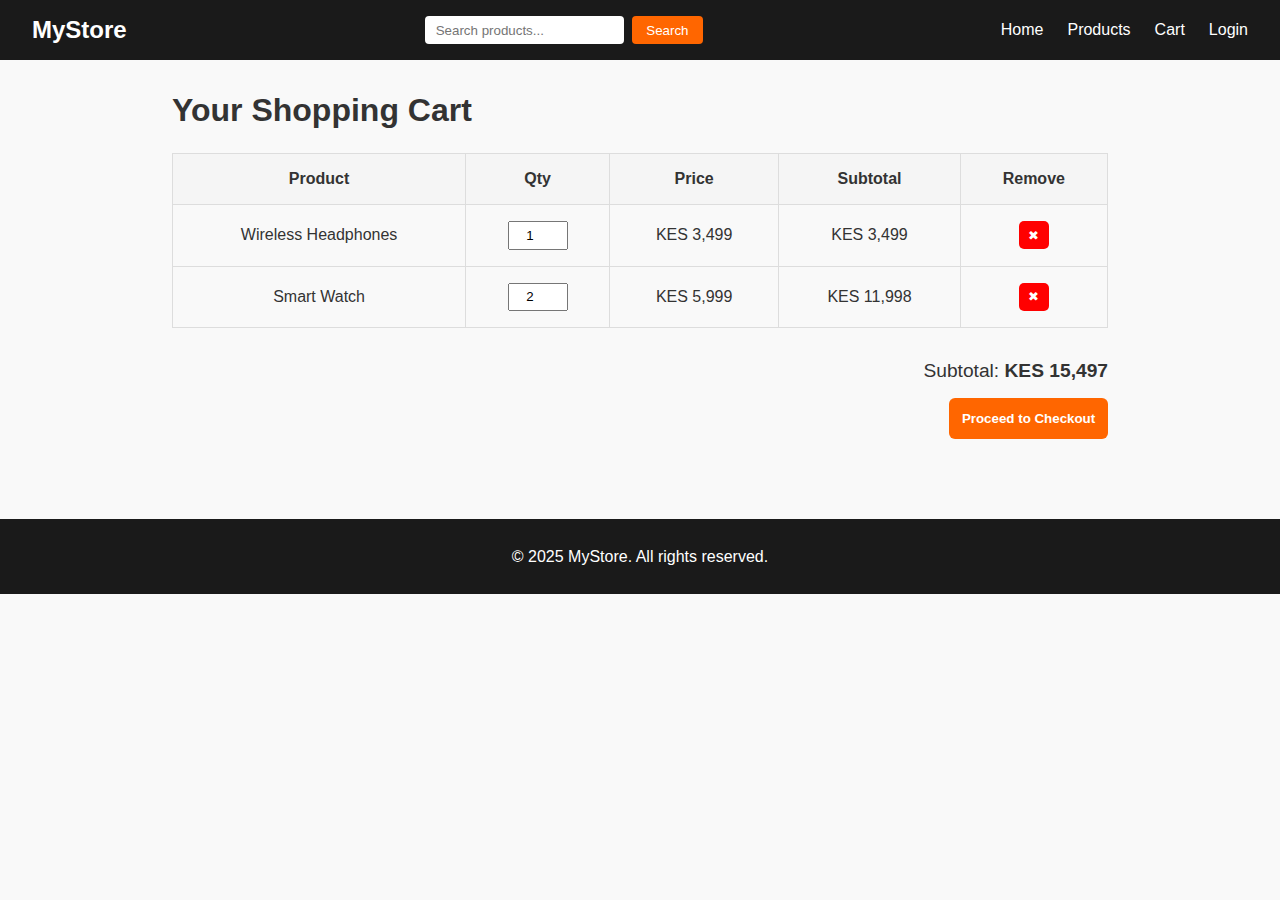
<file: cart.html>
<!DOCTYPE html>
<html lang="en">

<head>
    <meta charset="UTF-8" />
    <meta name="viewport" content="width=device-width, initial-scale=1.0" />
    <title>Your Cart - MyStore</title>
    <link rel="stylesheet" href="css/styles.css" />
</head>

<body>

    <!-- Header -->
    <header>
        <nav class="navbar">
            <div class="logo">MyStore</div>
            <div class="search-container">
                <input type="text" placeholder="Search products..." />
                <button type="submit">Search</button>
            </div>
            <ul class="nav-links">
                <li><a href="index.html">Home</a></li>
                <li><a href="products.html">Products</a></li>
                <li><a href="cart.html" class="active">Cart</a></li>
                <li><a href="login.html">Login</a></li>
            </ul>
        </nav>
    </header>

    <!-- Main Content -->
    <main class="cart-page">
        <h1>Your Shopping Cart</h1>

        <table class="cart-table">
            <thead>
                <tr>
                    <th>Product</th>
                    <th>Qty</th>
                    <th>Price</th>
                    <th>Subtotal</th>
                    <th>Remove</th>
                </tr>
            </thead>
            <tbody>
                <tr>
                    <td>Wireless Headphones</td>
                    <td><input type="number" value="1" min="1" /></td>
                    <td>KES 3,499</td>
                    <td>KES 3,499</td>
                    <td><button class="remove-btn">✖</button></td>
                </tr>

                <tr>
                    <td>Smart Watch</td>
                    <td><input type="number" value="2" min="1" /></td>
                    <td>KES 5,999</td>
                    <td>KES 11,998</td>
                    <td><button class="remove-btn">✖</button></td>
                </tr>
            </tbody>
        </table>

        <div class="cart-summary">
            <p>Subtotal: <strong>KES 15,497</strong></p>
            <button class="btn checkout-btn">Proceed to Checkout</button>
        </div>
    </main>

    <!-- Footer -->
    <footer>
        <p>&copy; 2025 MyStore. All rights reserved.</p>
    </footer>

</body>

</html>
</file>
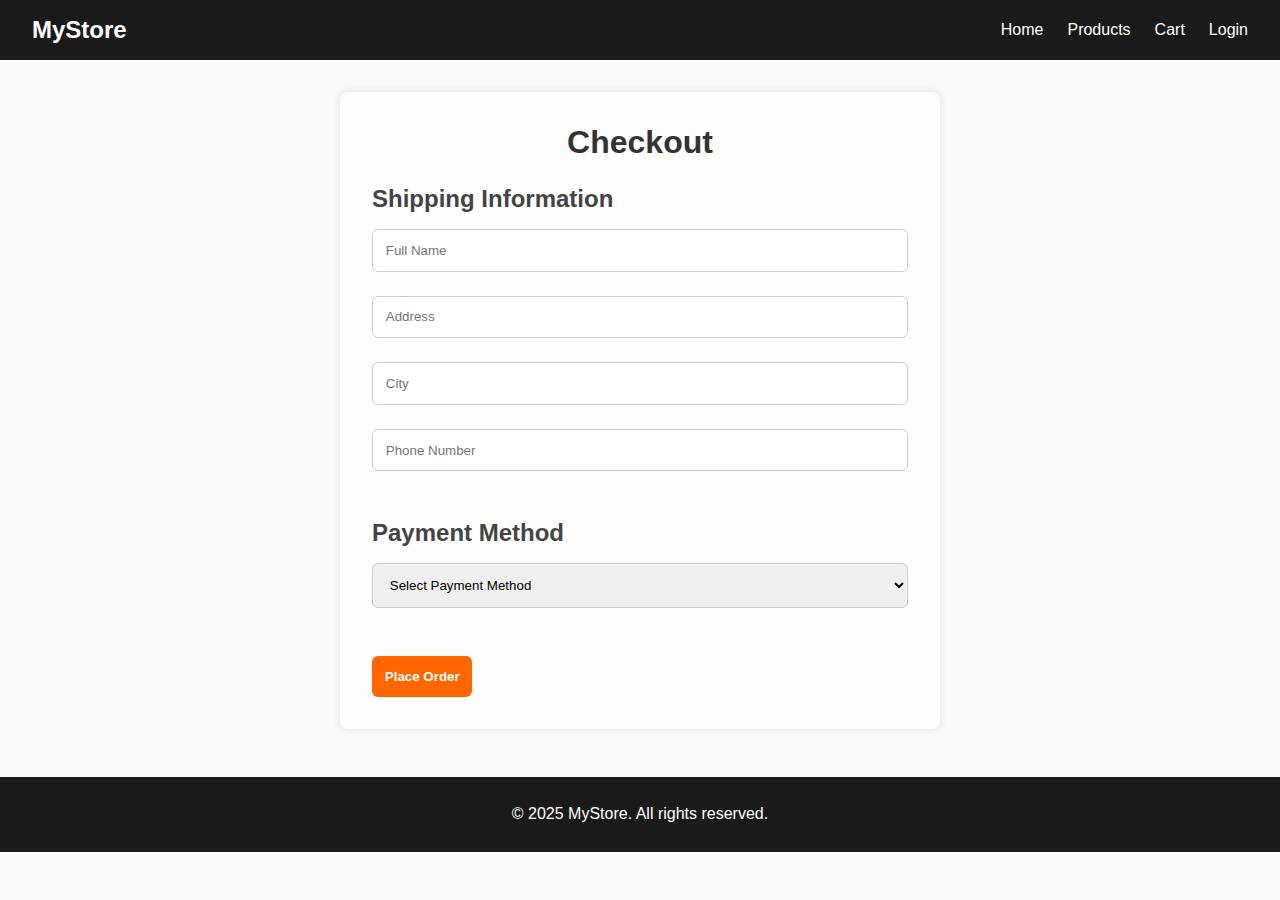
<file: checkout.html>
<!DOCTYPE html>
<html lang="en">

<head>
    <meta charset="UTF-8" />
    <meta name="viewport" content="width=device-width, initial-scale=1.0" />
    <title>Checkout - MyStore</title>
    <link rel="stylesheet" href="css/styles.css" />
</head>

<body>

    <!-- Header -->
    <header>
        <nav class="navbar">
            <div class="logo">MyStore</div>
            <ul class="nav-links">
                <li><a href="index.html">Home</a></li>
                <li><a href="products.html">Products</a></li>
                <li><a href="cart.html">Cart</a></li>
                <li><a href="login.html">Login</a></li>
            </ul>
        </nav>
    </header>

    <!-- Checkout Form -->
    <main class="checkout-container">
        <h1>Checkout</h1>

        <form id="checkoutForm">
            <section class="form-section">
                <h2>Shipping Information</h2>
                <input type="text" id="name" placeholder="Full Name" required />
                <input type="text" id="address" placeholder="Address" required />
                <input type="text" id="city" placeholder="City" required />
                <input type="text" id="phone" placeholder="Phone Number" required />
            </section>

            <section class="form-section">
                <h2>Payment Method</h2>
                <select id="payment" required>
                    <option value="">Select Payment Method</option>
                    <option value="mpesa">M-Pesa</option>
                    <option value="card">Credit/Debit Card</option>
                    <option value="cash">Cash on Delivery</option>
                </select>
            </section>

            <button type="submit" class="btn">Place Order</button>
        </form>

        <div id="confirmationMessage" class="confirmation hidden">
            <h2>Order Confirmed!</h2>
            <p>Thank you for shopping with us. Your order has been placed.</p>
        </div>
    </main>

    <!-- Footer -->
    <footer>
        <p>&copy; 2025 MyStore. All rights reserved.</p>
    </footer>

    <script>
        const form = document.getElementById('checkoutForm');
        const confirmation = document.getElementById('confirmationMessage');

        form.addEventListener('submit', function (e) {
            e.preventDefault();

            // Simple validation
            const name = document.getElementById('name').value.trim();
            const address = document.getElementById('address').value.trim();
            const city = document.getElementById('city').value.trim();
            const phone = document.getElementById('phone').value.trim();
            const payment = document.getElementById('payment').value;

            if (!name || !address || !city || !phone || !payment) {
                alert('Please fill all fields correctly.');
                return;
            }

            form.style.display = 'none';
            confirmation.classList.remove('hidden');
        });
    </script>

</body>

</html>
</file>
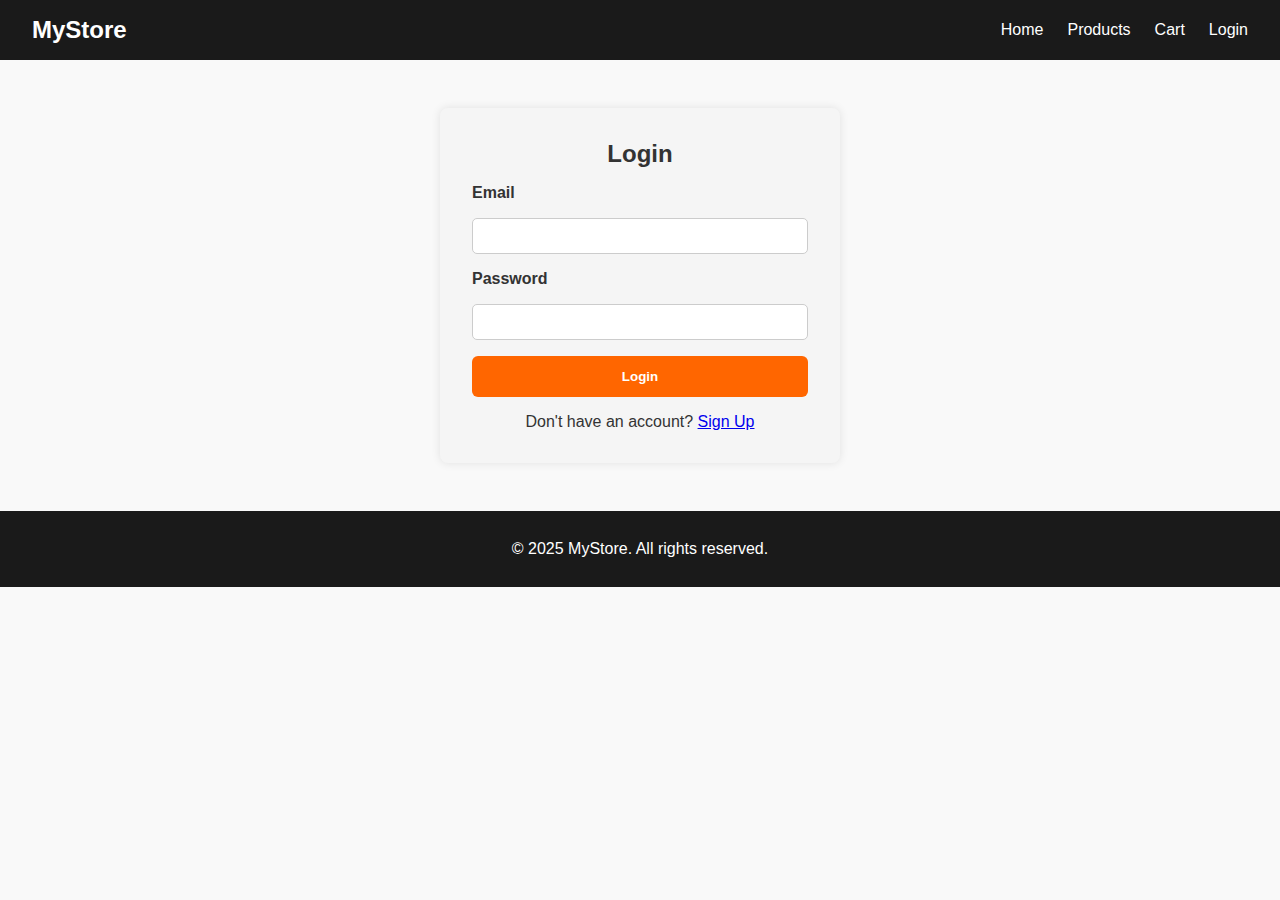
<file: login.html>
<!DOCTYPE html>
<html lang="en">
<head>
  <meta charset="UTF-8" />
  <meta name="viewport" content="width=device-width, initial-scale=1.0"/>
  <title>Login / Signup - MyStore</title>
  <link rel="stylesheet" href="css/styles.css" />
</head>
<body>

  <!-- Header -->
  <header>
    <nav class="navbar">
      <div class="logo">MyStore</div>
      <ul class="nav-links">
        <li><a href="index.html">Home</a></li>
        <li><a href="products.html">Products</a></li>
        <li><a href="cart.html">Cart</a></li>
        <li><a href="login.html" class="active">Login</a></li>
      </ul>
    </nav>
  </header>

  <!-- Auth Forms -->
  <main class="auth-container">
    <div class="form-box" id="loginForm">
      <h2>Login</h2>
      <form>
        <label for="login-email">Email</label>
        <input type="email" id="login-email" required />

        <label for="login-password">Password</label>
        <input type="password" id="login-password" required />

        <button type="submit" class="btn">Login</button>
      </form>
      <p>Don't have an account? <a href="#" onclick="toggleForms()">Sign Up</a></p>
    </div>

    <div class="form-box" id="signupForm" style="display: none;">
      <h2>Sign Up</h2>
      <form>
        <label for="signup-name">Full Name</label>
        <input type="text" id="signup-name" required />

        <label for="signup-email">Email</label>
        <input type="email" id="signup-email" required />

        <label for="signup-password">Password</label>
        <input type="password" id="signup-password" required />

        <button type="submit" class="btn">Create Account</button>
      </form>
      <p>Already have an account? <a href="#" onclick="toggleForms()">Login</a></p>
    </div>
  </main>

  <!-- Footer -->
  <footer>
    <p>&copy; 2025 MyStore. All rights reserved.</p>
  </footer>

  <script>
    function toggleForms() {
      const login = document.getElementById("loginForm");
      const signup = document.getElementById("signupForm");
      login.style.display = login.style.display === "none" ? "block" : "none";
      signup.style.display = signup.style.display === "none" ? "block" : "none";
    }
  </script>

</body>
</html>
</file>
<file: css/styles.css>
/* Reset default styles */
* {
    margin: 0;
    padding: 0;
    box-sizing: border-box;
}

body {
    font-family: 'Roboto', sans-serif;
    background-color: #f9f9f9;
    color: #333;
}

/* Navbar */
.navbar {
    background-color: #1a1a1a;
    color: white;
    display: flex;
    justify-content: space-between;
    align-items: center;
    padding: 1rem 2rem;
    
}

.search-container {
    display: flex;
    align-items: center;
    gap: 0.5rem;
}

.search-container input {
    padding: 0.4rem 0.7rem;
    border-radius: 4px;
    border: none;
    outline: none;
}

.search-container button {
    padding: 0.4rem 0.9rem;
    background-color: #ff6600;
    color: white;
    border: none;
    border-radius: 4px;
    cursor: pointer;
}

.search-container button:hover {
    background-color: #e65c00;
}

/* Categories Section */
.categories {
    padding: 3rem 2rem;
    background-color: #f9f9f9;
    text-align: center;
}

.categories h2 {
    font-size: 2rem;
    margin-bottom: 2rem;
    color: #333;
}

.category-grid {
    display: grid;
    grid-template-columns: repeat(auto-fit, minmax(220px, 1fr));
    gap: 2rem;
    max-width: 1000px;
    margin: 0 auto;
}

.category-card {
    background-color: #fff;
    border-radius: 10px;
    overflow: hidden;
    box-shadow: 0 2px 8px rgba(0, 0, 0, 0.1);
    cursor: pointer;
    transition: transform 0.2s ease;
}

.category-card:hover {
    transform: scale(1.03);
}

.category-card img {
    width: 100%;
    height: 160px;
    object-fit: cover;
}

.category-card h3 {
    margin: 1rem;
    color: #222;
}

.navbar .logo {
    font-size: 1.5rem;
    font-weight: bold;
}

.navbar .nav-links {
    list-style: none;
    display: flex;
    gap: 1.5rem;
}

.navbar .nav-links a {
    color: white;
    text-decoration: none;
    font-weight: 500;
}

.navbar .nav-links a:hover {
    text-decoration: underline;
}

/* Footer */
footer {
    background-color: #1a1a1a;
    color: white;
    padding: 1.5rem 2rem;
    text-align: center;
    margin-top: 3rem;
}

footer p {
    margin: 0.3rem 0;
}



/* Hero Section */
.hero {
    background-image: url('../assets/images/hero-banner.jpg');
    /* Optional image */
    background-size: cover;
    background-position: center;
    height: 60vh;
    display: flex;
    align-items: center;
    justify-content: center;
    color: white;
    text-align: center;
    padding: 2rem;
    position: relative;
    background-color: #333;
    /* fallback color if no image */
}

.hero::before {
    content: "";
    position: absolute;
    top: 0;
    left: 0;
    width: 100%;
    height: 100%;
    background-color: rgba(0, 0, 0, 0.5);
}

.hero-content {
    position: relative;
    z-index: 1;
}

.hero h1 {
    font-size: 2.5rem;
    margin-bottom: 1rem;
}

.hero p {
    font-size: 1.2rem;
    margin-bottom: 1.5rem;
}

.btn {
    background-color: #ff6600;
    color: white;
    padding: 0.75rem 1.5rem;
    text-decoration: none;
    border-radius: 5px;
    font-weight: bold;
    transition: background-color 0.3s ease;
}

.btn:hover {
    background-color: #e65c00;
}



/* Featured Products */
.featured {
    padding: 3rem 2rem;
    text-align: center;
    background-color: #fff;
}

.featured h2 {
    font-size: 2rem;
    margin-bottom: 2rem;
    color: #333;
}

.product-grid {
    display: grid;
    grid-template-columns: repeat(auto-fit, minmax(250px, 1fr));
    gap: 2rem;
    max-width: 1200px;
    margin: 0 auto;
}

.product-card {
    background-color: #f4f4f4;
    border-radius: 10px;
    padding: 1rem;
    box-shadow: 0 2px 6px rgba(0, 0, 0, 0.1);
    transition: transform 0.2s ease;
}

.product-card:hover {
    transform: translateY(-5px);
}

.product-card img {
    width: 100%;
    height: 180px;
    object-fit: cover;
    border-radius: 8px;
    margin-bottom: 1rem;
}

.product-card h3 {
    font-size: 1.2rem;
    margin-bottom: 0.5rem;
    color: #222;
}

.product-card .price {
    font-weight: bold;
    margin-bottom: 1rem;
    color: #ff6600;
}



/* Products Page Layout */
.products-page {
    display: flex;
    flex-wrap: wrap;
    padding: 2rem;
    gap: 2rem;
}

.filters {
    flex: 1;
    max-width: 250px;
    background-color: #fff;
    padding: 1rem;
    border-radius: 10px;
    box-shadow: 0 2px 8px rgba(0, 0, 0, 0.1);
    height: fit-content;
}

.filter-group {
    margin-bottom: 1rem;
}

.filter-group label {
    display: block;
    margin-bottom: 0.4rem;
    font-weight: bold;
    color: #333;
}

.filter-group select {
    width: 100%;
    padding: 0.4rem;
    border-radius: 5px;
    border: 1px solid #ccc;
}

.products-grid {
    flex: 3;
    display: grid;
    grid-template-columns: repeat(auto-fit, minmax(230px, 1fr));
    gap: 1.5rem;
}



/* Product Details Page */
.product-details {
    display: flex;
    flex-wrap: wrap;
    gap: 2rem;
    padding: 2rem;
    align-items: flex-start;
}

.product-image {
    flex: 1;
    min-width: 280px;
}

.product-image img {
    width: 100%;
    border-radius: 10px;
    object-fit: cover;
}

.product-info {
    flex: 2;
    max-width: 600px;
}

.product-info h1 {
    font-size: 2rem;
    margin-bottom: 0.5rem;
}

.product-info .price {
    font-size: 1.4rem;
    color: #ff6600;
    margin-bottom: 1rem;
}

.product-info .description {
    font-size: 1rem;
    color: #444;
    margin-bottom: 1.5rem;
}

.product-info input[type="number"] {
    width: 80px;
    padding: 0.4rem;
    margin-bottom: 1rem;
}

.product-info .add-to-cart {
    padding: 0.7rem 1.4rem;
    background-color: #ff6600;
    color: white;
    border: none;
    border-radius: 6px;
    cursor: pointer;
}

.product-info .add-to-cart:hover {
    background-color: #e65c00;
}



/* Cart Page */
.cart-page {
    padding: 2rem;
    max-width: 1000px;
    margin: auto;
}

.cart-page h1 {
    font-size: 2rem;
    margin-bottom: 1.5rem;
    color: #333;
}

.cart-table {
    width: 100%;
    border-collapse: collapse;
    margin-bottom: 2rem;
}

.cart-table th,
.cart-table td {
    border: 1px solid #ddd;
    padding: 1rem;
    text-align: center;
}

.cart-table th {
    background-color: #f5f5f5;
    font-weight: bold;
}

.cart-table input[type="number"] {
    width: 60px;
    padding: 0.3rem;
    text-align: center;
}

.remove-btn {
    background-color: red;
    color: white;
    border: none;
    padding: 0.4rem 0.6rem;
    cursor: pointer;
    border-radius: 5px;
}

.remove-btn:hover {
    background-color: darkred;
}

.cart-summary {
    text-align: right;
    font-size: 1.2rem;
}

.checkout-btn {
    padding: 0.8rem 1.6rem;
    background-color: #28a745;
    color: white;
    border: none;
    margin-top: 1rem;
    border-radius: 6px;
    cursor: pointer;
}

.checkout-btn:hover {
    background-color: #218838;
}



/* Auth Page Styles */
.auth-container {
    max-width: 400px;
    margin: 3rem auto;
    padding: 2rem;
    background-color: #f5f5f5;
    border-radius: 8px;
    box-shadow: 0 0 10px rgba(0, 0, 0, 0.1);
}

.auth-container h2 {
    text-align: center;
    margin-bottom: 1rem;
}

.form-box {
    display: block;
}

.form-box form {
    display: flex;
    flex-direction: column;
    gap: 1rem;
}

.form-box label {
    font-weight: bold;
}

.form-box input {
    padding: 0.6rem;
    border-radius: 5px;
    border: 1px solid #ccc;
}

.btn {
    padding: 0.8rem;
    background-color: #ff6600;
    color: white;
    border: none;
    border-radius: 6px;
    cursor: pointer;
}

.btn:hover {
    background-color: #e65c00;
}

.form-box p {
    text-align: center;
    margin-top: 1rem;
}


/* Checkout Styles */
.checkout-container {
  max-width: 600px;
  margin: 2rem auto;
  padding: 2rem;
  background: #fdfdfd;
  border-radius: 8px;
  box-shadow: 0 0 10px rgba(0, 0, 0, 0.1);
}

.checkout-container h1 {
  text-align: center;
  margin-bottom: 1.5rem;
}

.form-section {
  margin-bottom: 2rem;
}

.form-section h2 {
  margin-bottom: 0.5rem;
  color: #444;
}

.form-section input,
.form-section select {
  width: 100%;
  padding: 0.8rem;
  margin-top: 0.5rem;
  border: 1px solid #ccc;
  border-radius: 6px;
  margin-bottom: 1rem;
}

.confirmation {
  text-align: center;
  margin-top: 2rem;
  padding: 1rem;
  background-color: #e0ffe0;
  border: 1px solid #00aa00;
  border-radius: 8px;
}

.hidden {
  display: none;
}


/* ========== MOBILE STYLES ========== */
@media (max-width: 768px) {
    .navbar {
        flex-direction: column;
        align-items: flex-start;
        gap: 1rem;
    }

    .nav-links {
        flex-direction: column;
        width: 100%;
        gap: 0.8rem;
    }

    .search-container {
        width: 100%;
        flex-direction: column;
        align-items: flex-start;
    }

    .search-container input,
    .search-container button {
        width: 100%;
    }

    .hero h1 {
        font-size: 1.8rem;
    }

    .hero p {
        font-size: 1rem;
    }

    .btn {
        padding: 0.6rem 1.2rem;
        font-size: 0.95rem;
    }

    .product-grid,
    .category-grid {
        grid-template-columns: 1fr;
    }

    footer {
        font-size: 0.9rem;
        padding: 1rem;
    }
}


@media (max-width: 768px) {
    .products-page {
        flex-direction: column;
    }

    .filters {
        width: 100%;
        max-width: 100%;
    }

    .products-grid {
        grid-template-columns: 1fr;
    }
}


@media (max-width: 768px) {
    .product-details {
        flex-direction: column;
    }

    .product-info h1 {
        font-size: 1.6rem;
    }
}



@media (max-width: 768px) {

    .cart-table th,
    .cart-table td {
        font-size: 0.85rem;
        padding: 0.6rem;
    }

    .cart-summary {
        text-align: center;
    }

    .checkout-btn {
        width: 100%;
        font-size: 1rem;
    }
}
</file>
